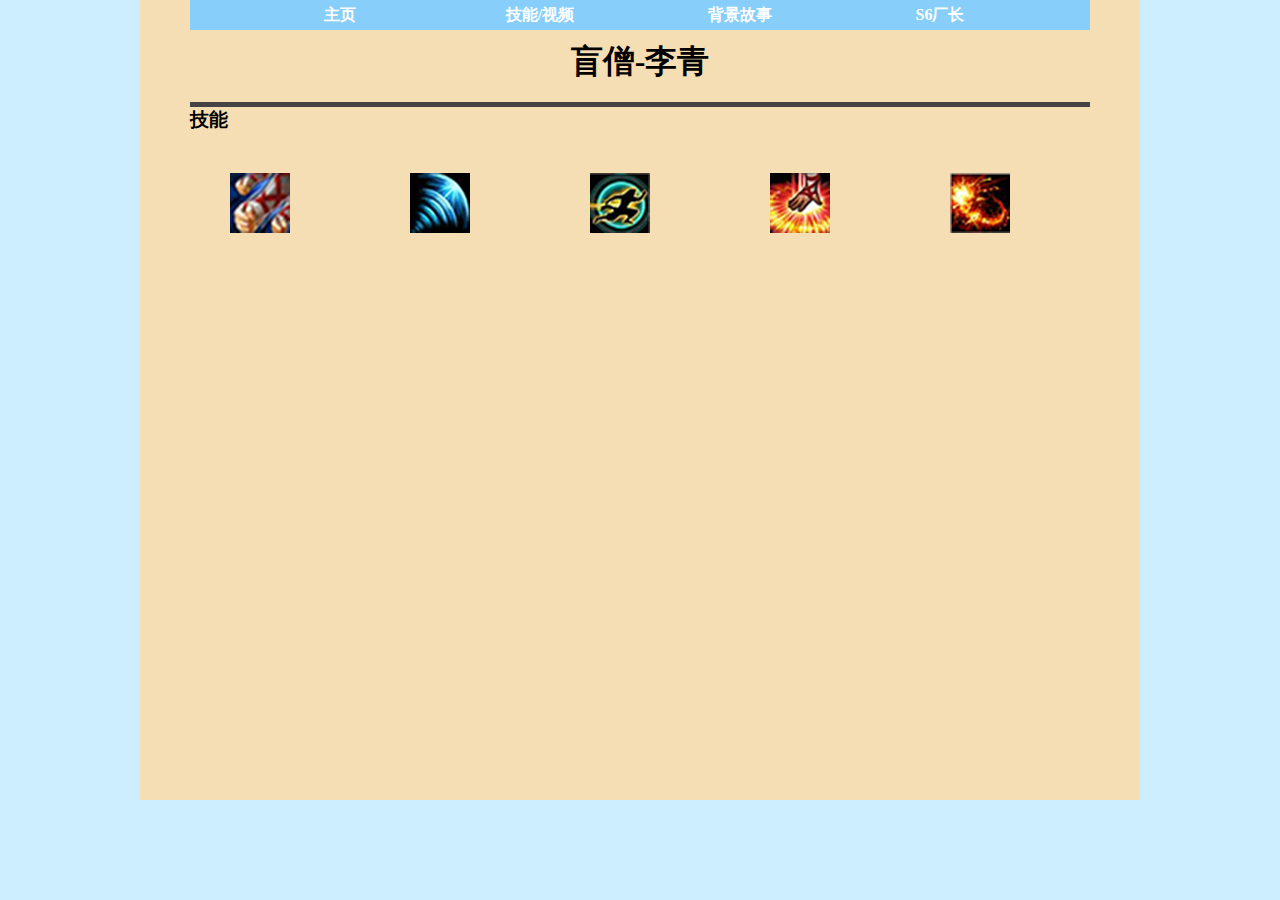
<file: jn.html>
<!DOCTYPE html>
	<html>
	<head>
	<meta charset="utf-8">
		<title>英雄联盟</title>
	</head>
	<style type="text/css">
	*{margin: 0 auto; padding: 0px;    }
	body{
		background-color: #CCEEFF;
	}
	.work{
		width: 1000px;
		height:800px;
		margin: 0 auto;
		
		background-color: #F5DEB3 ;
	}
	.tj{
		height: 5px;
		background-color: #444444
	}
	.dl{
		 
		width: 900px;
		height: 30px;
		background-color:#87CEFA;
	}
	.dl li {
		list-style: none;
		float: left;
		width: 100px;
		line-height: 30px;
		text-align: center;
		margin-left: 100px;
	}
	.dl li a{
		text-decoration: none;
		color: #fff;
		font-weight: bold;
	}
	.dl li a:hover{
		color: #f00;
	}
	.pic {
		width: 900px;	
		margin-top: 10px;
	}
	.pic img {
		margin-right:50px;
	}
	.pic li {
		
		float: left;
		list-style: none;
		width: 100px;
	}
	.pc li{
		margin: 40px;

	}
	.vd{
		width: 500px
	}
	.p1 .img2{display: none;}
	.p1:hover .img1{display: none;}
	.p1:hover .img2{display: block;}


	</style>
	<body>
	<div class="work">
	<div>
	<div class="dl">
	<ul>
	<li><a href="https://1013716411.github.io/new-test/cz.html">主页</a></li>
	<li><a href="https://1013716411.github.io/new-test/jn.html">技能/视频</a></li>
	<li><a href="https://1013716411.github.io/new-test/bj.html">背景故事</a></li>
	<li><a href="https://1013716411.github.io/new-test/cz.html">S6厂长</a></li>
	</ul>
	</div>
	<div class="pic">
	<h1 style="text-align:center;">盲僧-李青</h1></br>
	<div class="tj"></div>

	<h3>技能</h3>
	<div class="pc">
	<ul>
	<li class="p1"><a href="#" title="疾风覆雨"><img src="images/bd.png" class="img1"><img src="images/bd1.png" class="img2"></a></li>
	<li class="p1"><a href="#" title="疾风覆雨"><img src="images/jn.png" class="img1"><img src="images/jn00.png" class="img2"></a></li>
	<li class="p1"><a href="#" title="疾风覆雨"><img src="images/jn1.png" class="img1"><img src="images/jn11.png" class="img2"></a></li>
	<li class="p1"><a href="#" title="疾风覆雨"><img src="images/jn2.png" class="img1"><img src="images/jn22.png" class="img2"></a></li>
	<li class="p1"><a href="#" title="疾风覆雨"><img src="images/jn3.png" class="img1"><img src="images/jn33.png" class="img2"></a></li>
	</ul>
	</div>
	</div>
	</div>

	</div>

	</body>
	</html>
</file>
